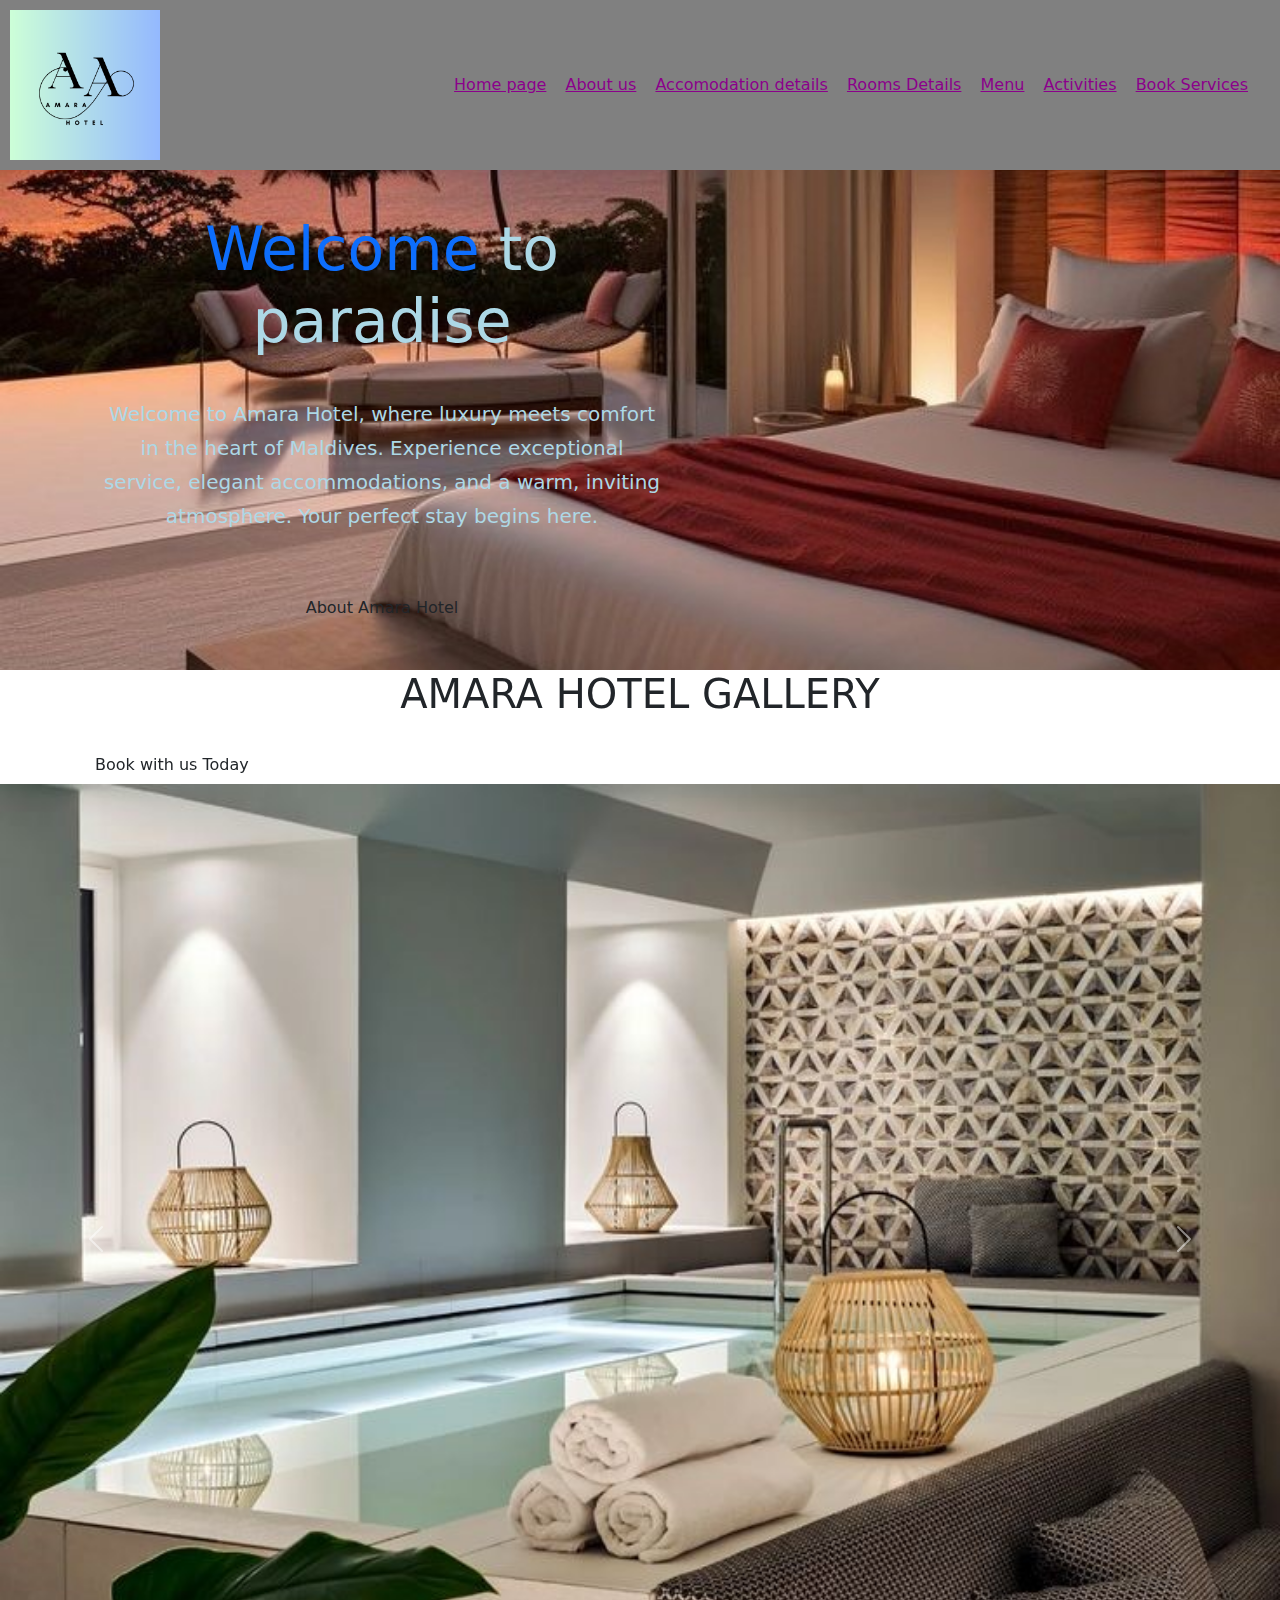
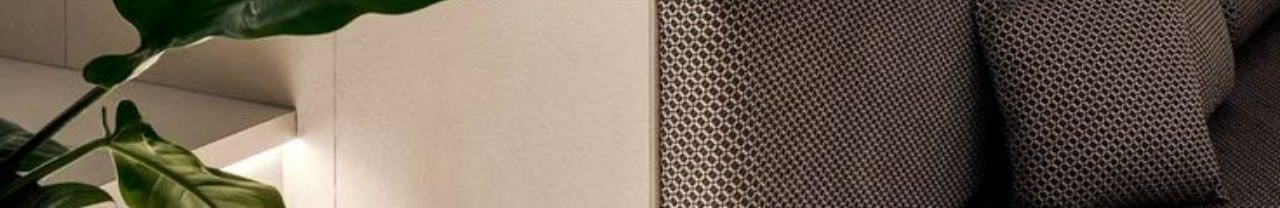
<file: index.html>
<!DOCTYPE html>
<html lang="en">
<head>
    <meta charset="UTF-8">
    <meta name="viewport" content="width=device-width, initial-scale=1.0">
    <title>Home page</title>
    <link rel="stylesheet" href="style.css">

    <link rel="stylesheet" href="https://stackpath.bootstrapcdn.com/bootstrap/5.1.3/css/bootstrap.min.css">
</head>
<body>


    <!--insertion of logo-->
        <div class="main">
            <div class="logo">
                <img src="images/logo2.png"alt="Logo"width="150px">
           
            </div>
            <!--Header-->
        <header>
            <div class="navlinks">
                <ul id="menulist">
                    <li><a href="index.html">Home page</a></li>
                    <li><a href="about.html">About us</a></li>
                    <li><a href="accomodation.html">Accomodation details</a></li>
                    <li> <a href="rooms.html">Rooms Details</a></li>
                    <li><a href="menu.html">Menu</a></li>
                    <li><a href="Activities.html">Activities</a></li>
                    <li><a href="bookings.html">Book Services</a></li>    
                </ul>
            </div>
        </div>
        </header>
 </div>

 <!--Showcase-->
 <div id="showcase">
        <div class="container">
        <div class="showcase-content">
            <h1><span class="text-primary">Welcome</span> to paradise</h1>
            <p class="lead"> Welcome to Amara Hotel, where luxury meets comfort in the heart of Maldives. Experience exceptional service, elegant accommodations, and a warm, inviting atmosphere. Your perfect stay begins here.</p>
                <a class="btn"href="about.html">About  Amara Hotel</a>
        </div>
       </div>
</div>

<!--Carousel-->
<div class="carousel slide"
id="Carousel"
data-bs-wrap="true"
data-bs-ride="carousel">

<div class="carousel-inner">
  <div class="carousel-item active">
       <div class="container">
        <h1 align="center">AMARA HOTEL GALLERY</h1>
        <div class="center-btn">
        <a class ="btn"href="bookings.html">Book with us Today</a>
       </div>
       </div>

       <div class="carousel-item ">
        <img src="images/background.jpeg" alt=""width="100%">
       </div>

<div class="carousel-item ">
    <img src="images/Jet skii 1.jpeg" alt=""width="100%">
</div>

<div class="carousel-item ">
    <img src="images/cruise 1.jpeg" alt=""width="100%">
</div>

<div class="carousel-item active">
    <img src="images/spa 3.jpeg" alt=""width="100%">
</div>

<button class="carousel-control-prev"type="button"
data-bs-target="#Carousel"
data-bs-slide="prev">
    <span class="carousel-control-prev-icon"></span>
</button>

<button class="carousel-control-next"
    type="button"
    data-bs-target="#Carousel"
    data-bs-slide="next">
<span class="carousel-control-next-icon"></span>
</button>

</div>
<script src="https://cdn.jsdelivr.net/npm/bootstrap@5.3.2/dist/js/bootstrap.min.js"></script>
</body>
</html>
</file>
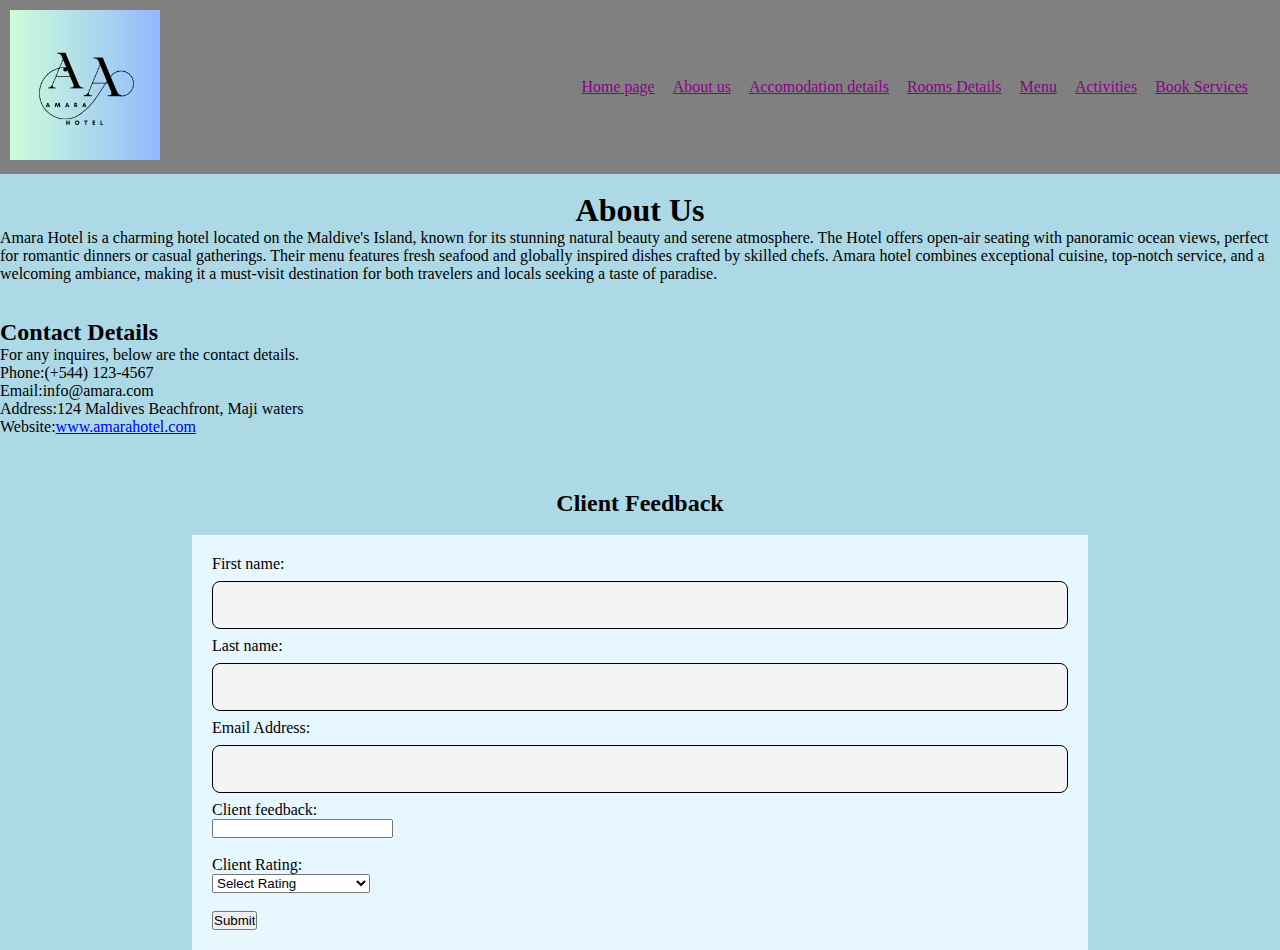
<file: about.html>
<!DOCTYPE html>
<html lang="en">
<head>
    <meta charset="UTF-8">
    <meta name="viewport" content="width=device-width, initial-scale=1.0">
    <title>About Us</title>
    <link rel="stylesheet" href="style.css">
    
</head>
<body>

     <!--insertion of logo-->
     <div class="main">
      <div class="logo">
          <img src="images/logo2.png"alt="Amara Hotel Logo"width="150px">
     
      </div>
  <header>
      <div class="navlinks">
          <ul id="menulist">
              <li><a href="index.html">Home page</a></li>
              <li><a href="about.html">About us</a></li>
              <li><a href="accomodation.html">Accomodation details</a></li>
              <li> <a href="rooms.html">Rooms Details</a></li>
              <li><a href="menu.html">Menu</a></li>
              <li><a href="Activities.html">Activities</a></li>
              <li><a href="bookings.html">Book Services</a></li>    
          </ul>
      </div>
      </div>
    </header>

     </body>

 
  <br>
    <h1 align="center">About Us</h1>
 <p>Amara Hotel is a charming hotel located on the Maldive's Island, known for its stunning natural beauty and serene atmosphere. The Hotel offers open-air seating with panoramic ocean views, perfect for romantic dinners or casual gatherings. Their menu features fresh seafood and globally inspired dishes crafted by skilled chefs. Amara hotel combines exceptional cuisine, top-notch service, and a welcoming ambiance, making it a must-visit destination for both travelers and locals seeking a taste of paradise.</p>
    <br><br> <h2>Contact Details</h2>
 <p>For any inquires, below are the contact  details.</p>
<ul>
    <li>Phone:(+544) 123-4567</li>
    <li>Email:info@amara.com</li>
     <li>Address:124 Maldives Beachfront, Maji waters</li>
     <li>Website:<a href="http://www.amaraaa.com">www.amarahotel.com</a></li>

</ul>
<br><br><br><h2 align ="center">Client Feedback</h2><br>

<div class="container form-container">
<form>
    <label for="fname">First name:</label><br>
    <input type="text"id="fname"name="fname"><br>
    <label for="lname">Last name:</label><br>
    <input type="text" id="lname" name="lname"><br>
    <label for="address">Email Address:</label><br>
  <input type="text" id="address" address="address"><br>
  <label for="feedback">Client feedback:</label><br>
  <input type="feedback" id="feedback" feedback ="feedback"><br><br>
  <label for="rating">Client Rating:</label><br>
  <select Client Rating=""Client Rating=""><br><br>
    <option value="">Select Rating</option>
  <option value="">Amazing service</option>
    <option value="">Mid Service</option>
    <option value="">Bad Service</option>
    <option value="">Room for improvement</option>

  </select><br><br>
    <input type="submit" value="Submit">

</form>
     </div>
</body>
</html>
</file>
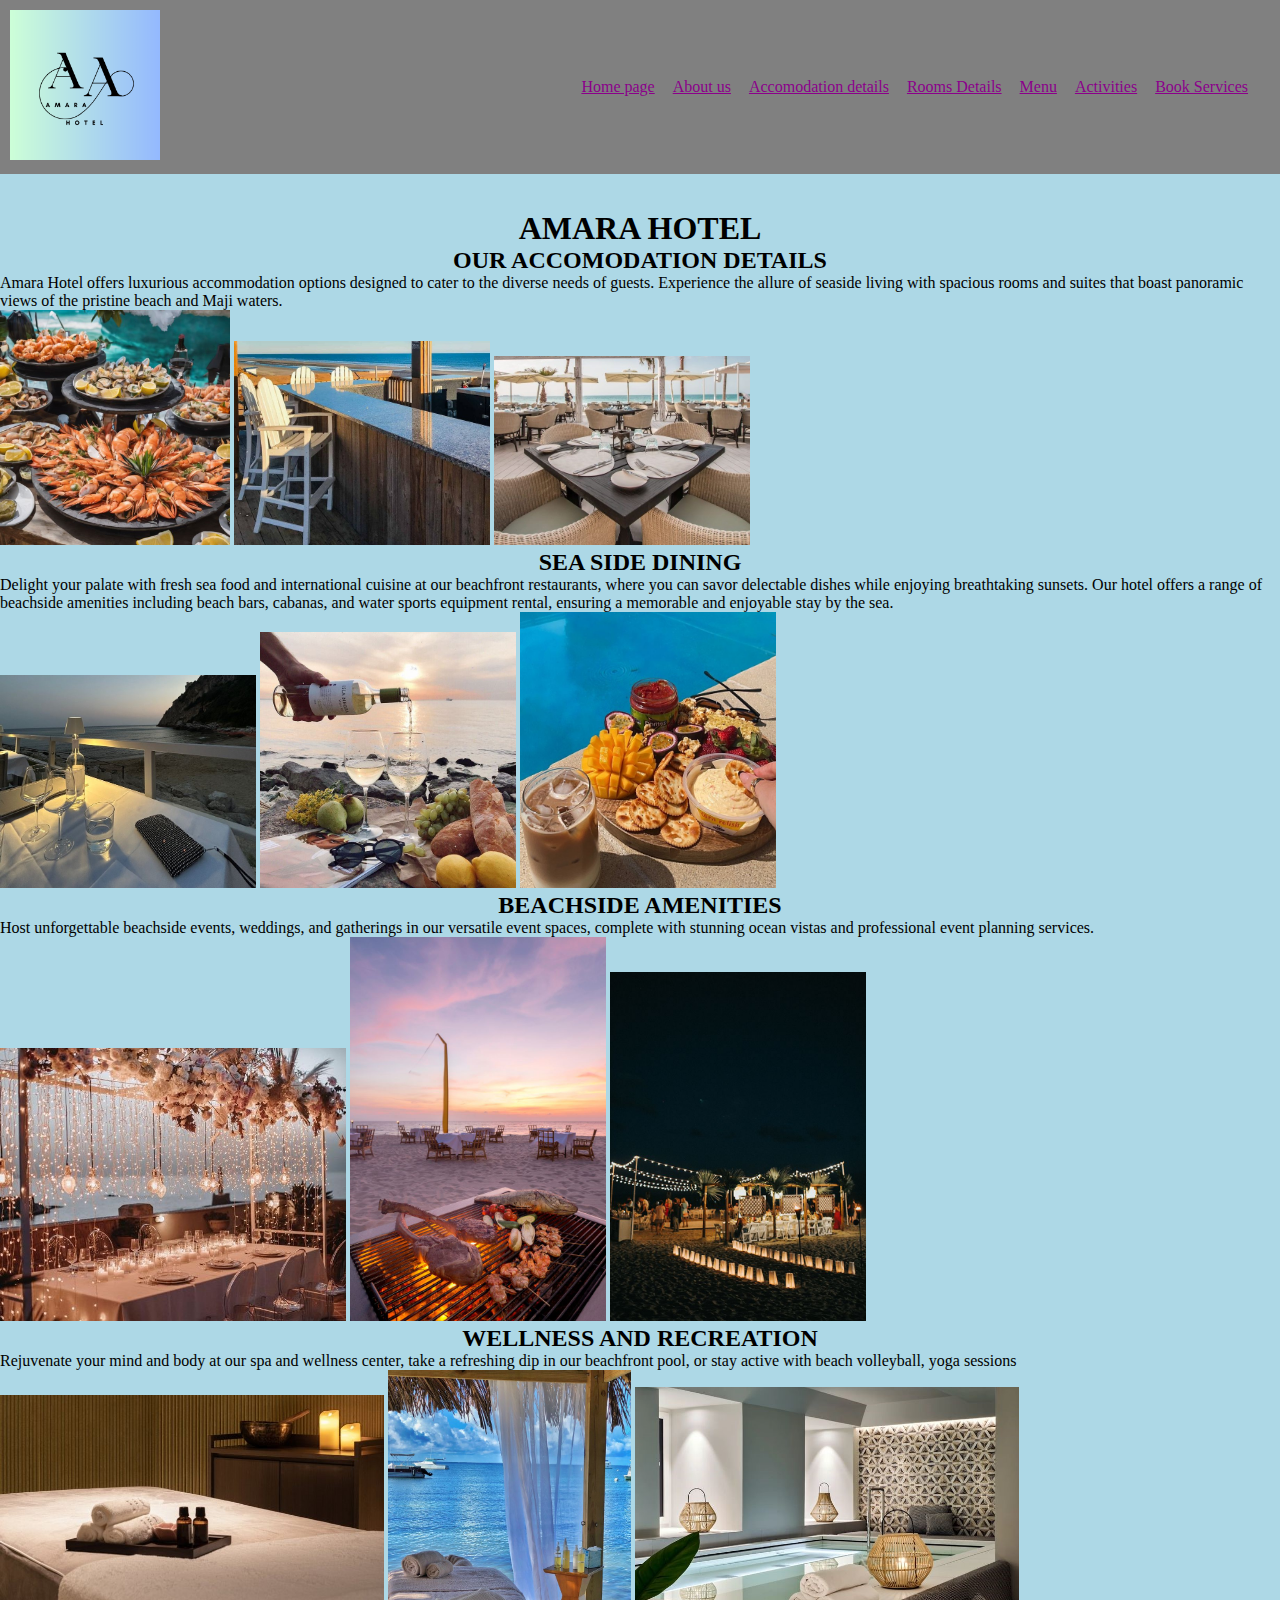
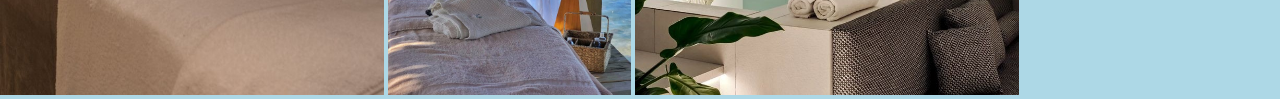
<file: accomodation.html>
<!DOCTYPE html>
<html lang="en">
<head>
    <meta charset="UTF-8">
    <meta name="viewport" content="width=device-width, initial-scale=1.0">
    <title>About Us</title>
    <link rel="stylesheet" href="style.css">
</head>
<body>
   
    <!--insertion of logo-->
    <div class="main">
        <div class="logo">
            <img src="images/logo2.png"alt="Amara Hotel Logo"width="150px">
       
        </div>
    <header>
        <div class="navlinks">
            <ul id="menulist">
                <li><a href="index.html">Home page</a></li>
                <li><a href="about.html">About us</a></li>
                <li><a href="accomodation.html">Accomodation details</a></li>
                <li> <a href="rooms.html">Rooms Details</a></li>
                <li><a href="menu.html">Menu</a></li>
                <li><a href="Activities.html">Activities</a></li>
                <li><a href="bookings.html">Book Services</a></li>    
            </ul>
        </div>
    </div>
    </header>
       </body>
<br><br>
    <h1 align="center">AMARA HOTEL</h1>
    <h2 align="center">OUR ACCOMODATION DETAILS</h2>
    
    <p>Amara Hotel offers luxurious accommodation options designed to cater to the diverse needs of guests. Experience the allure of seaside living with spacious rooms and suites that boast panoramic views of the pristine beach and Maji waters.
    </p>
    <img src="images/Fresh seafood Perdido Key.jpeg"alt=""width="18%">
    <img src="images/food.jpeg"alt=""width="20%">
    <img src="images/Shimmers Restaurant Refurbishment, Madinat Jumeirah.jpeg"alt=""width="20%">

    <h2 align="center">SEA SIDE DINING</h2>
</p>Delight your palate with fresh sea food and international cuisine at our beachfront restaurants, where you can savor delectable dishes while enjoying breathtaking sunsets. Our hotel offers a range of beachside amenities including beach bars, cabanas, and water sports equipment rental, ensuring a memorable and enjoyable stay by the sea.</p>
<img src="images/Dinner by the beach.jpeg"alt=""width="20%"> 
<img src="images/food 1.jpeg"alt=""width="20%">
<img src="images/food 2.jpeg"alt=""width="20%">

<h2 align="center">BEACHSIDE AMENITIES</h2>
</p>Host unforgettable beachside events, weddings, and gatherings in our versatile event spaces, complete with stunning ocean vistas and professional event planning services.</p>
<img src="images/beach wedding.jpeg"alt=""width="27%">
<img src="images/events.jpeg"alt=""width="20%">
<img src="images/event 1.jpeg"alt=""width="20%">


<h2 align="center">WELLNESS AND  RECREATION</h2>
</p>Rejuvenate your mind and body at our spa and wellness center, take a refreshing dip in our beachfront pool, or stay active with beach volleyball, yoga sessions</p>
<img src="images/spa.jpeg"alt=""width="30%">
<img src="images/spa 2.jpeg"alt=""width="19%">
<img src="images/spa 3.jpeg"alt=""width="30%">


</body>
</html>
</file>
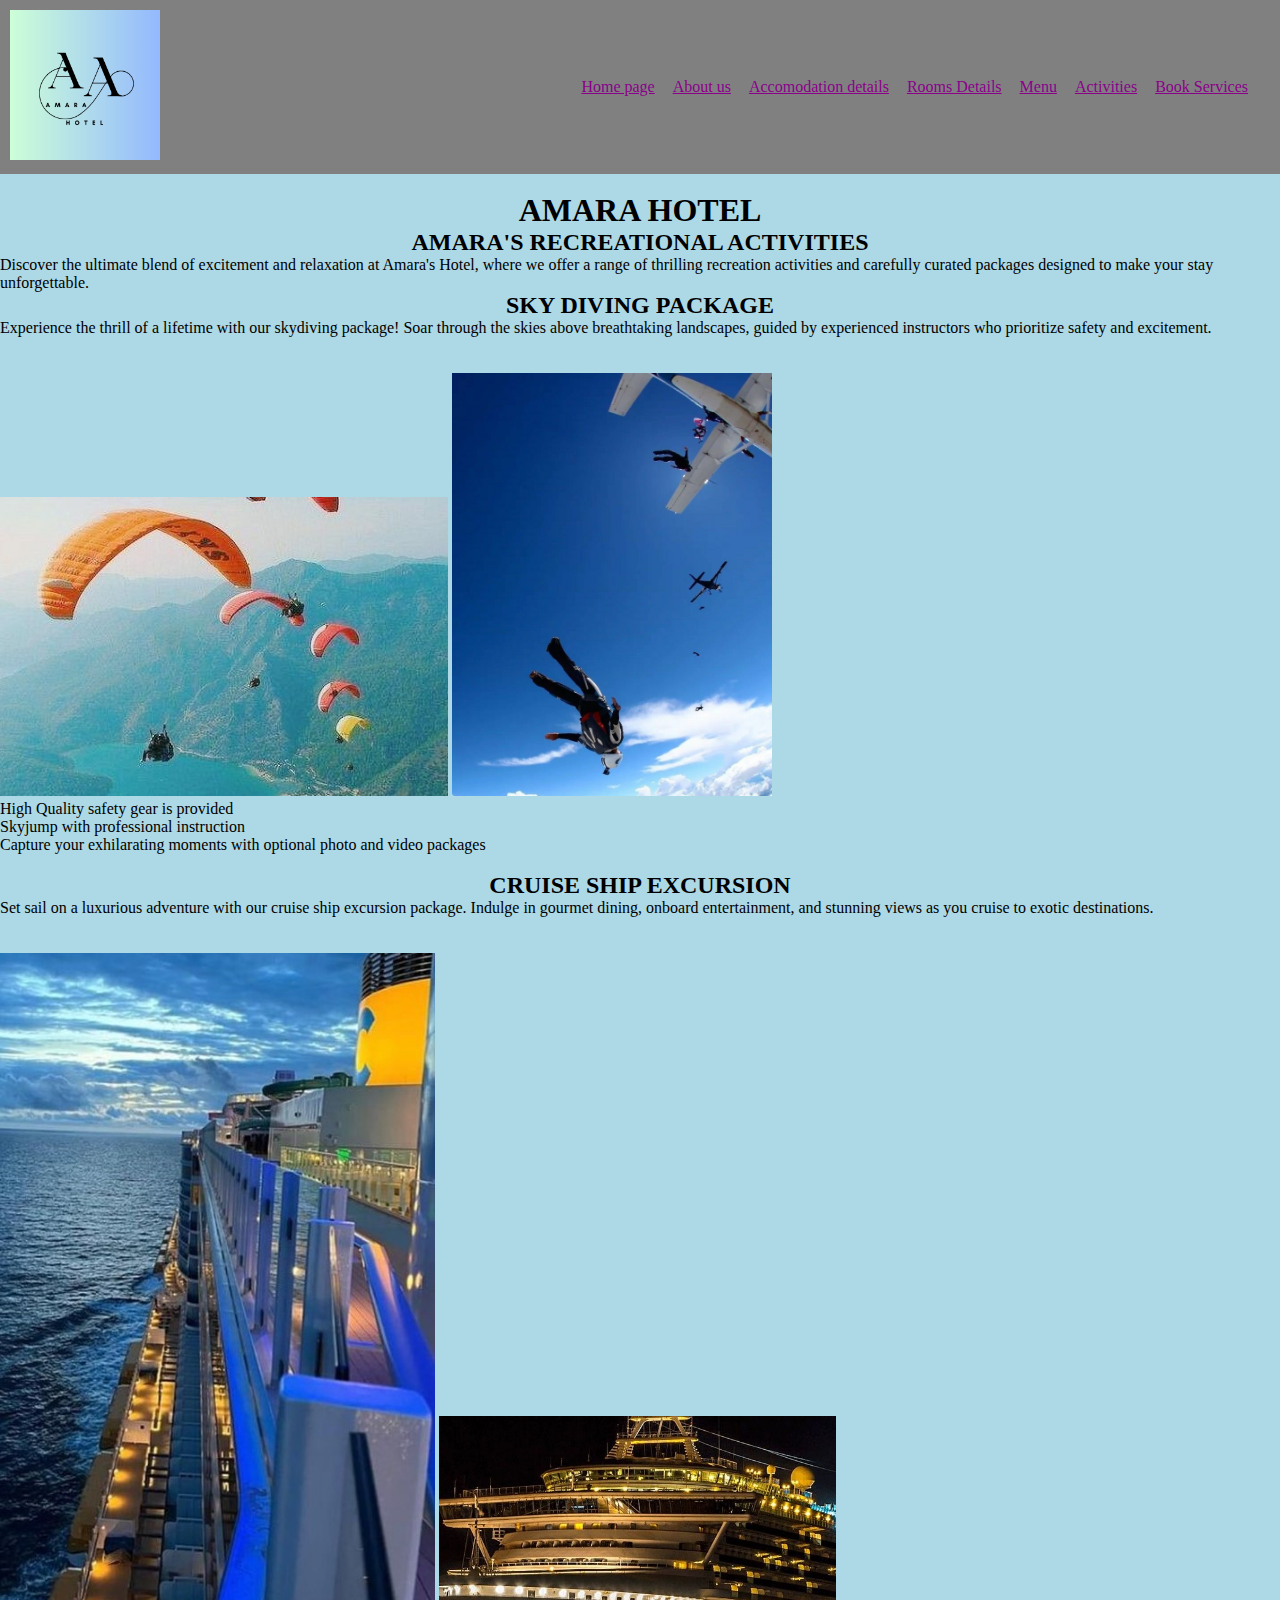
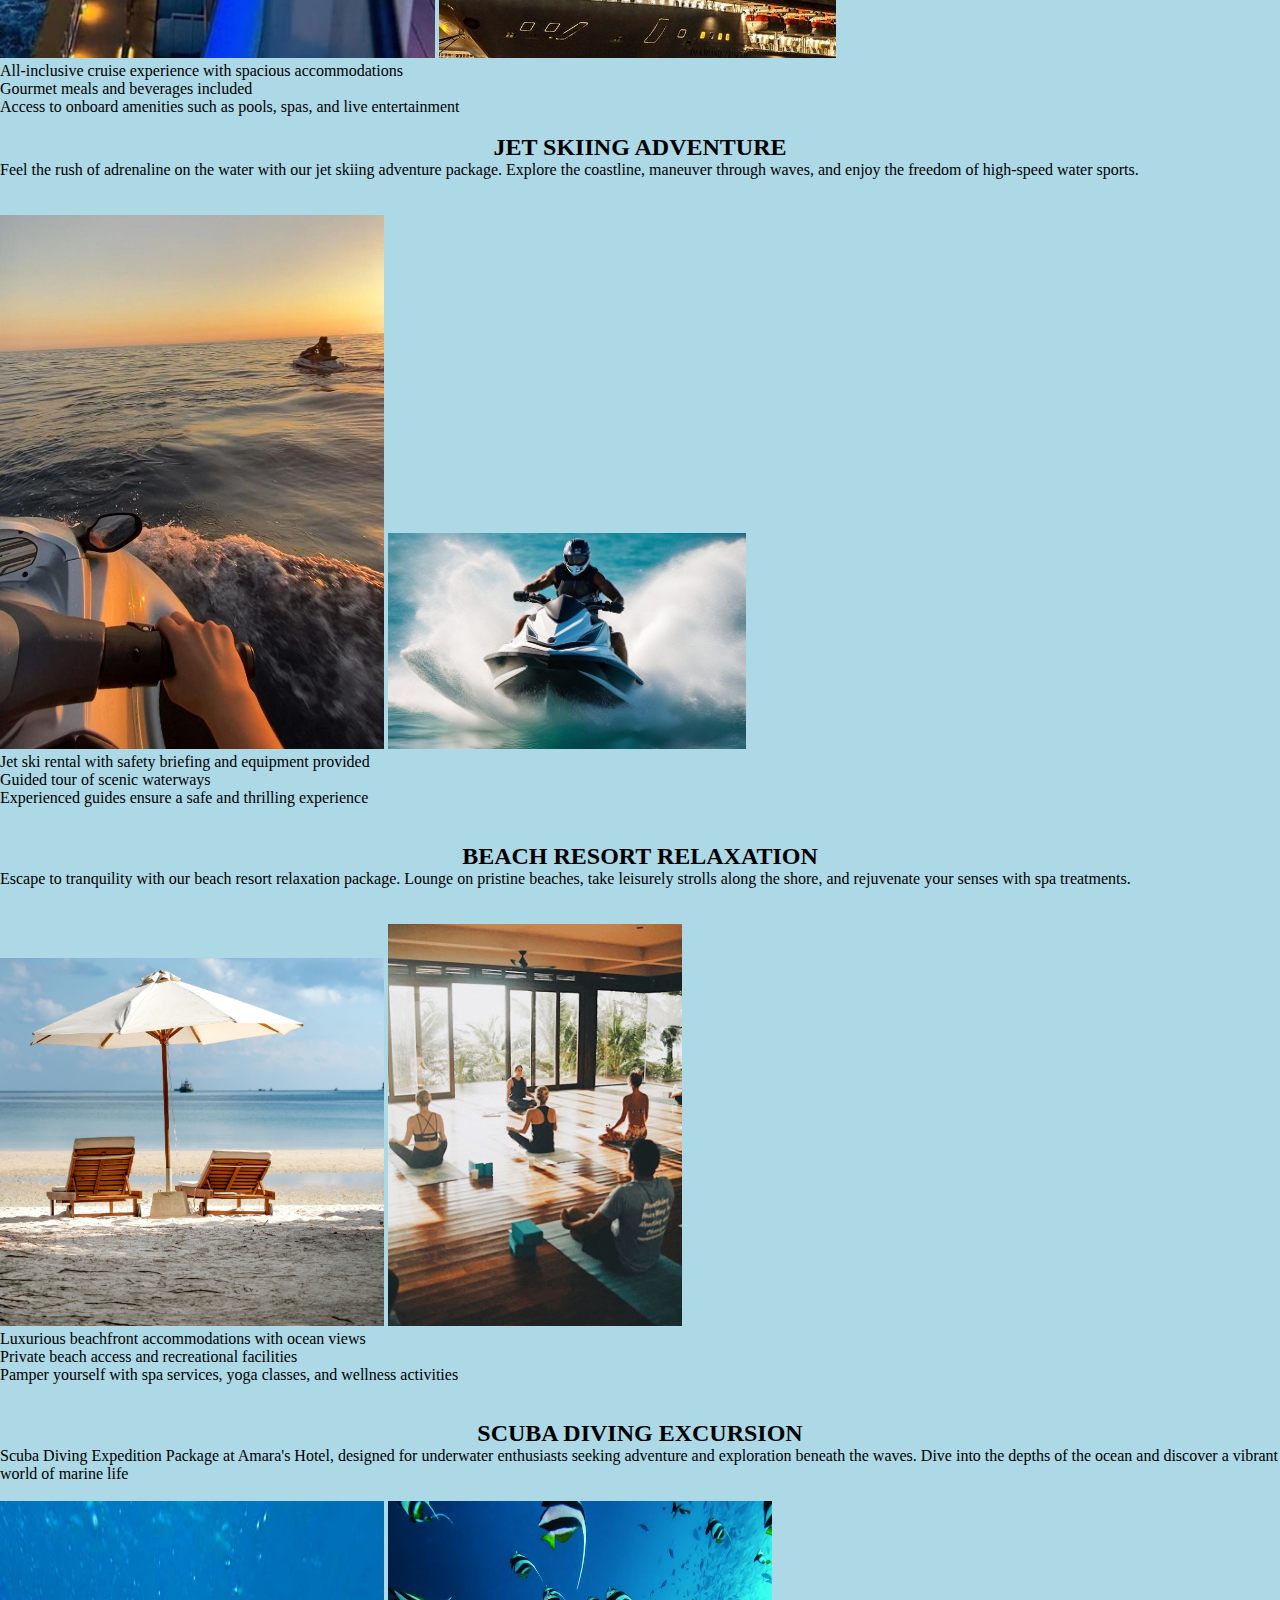
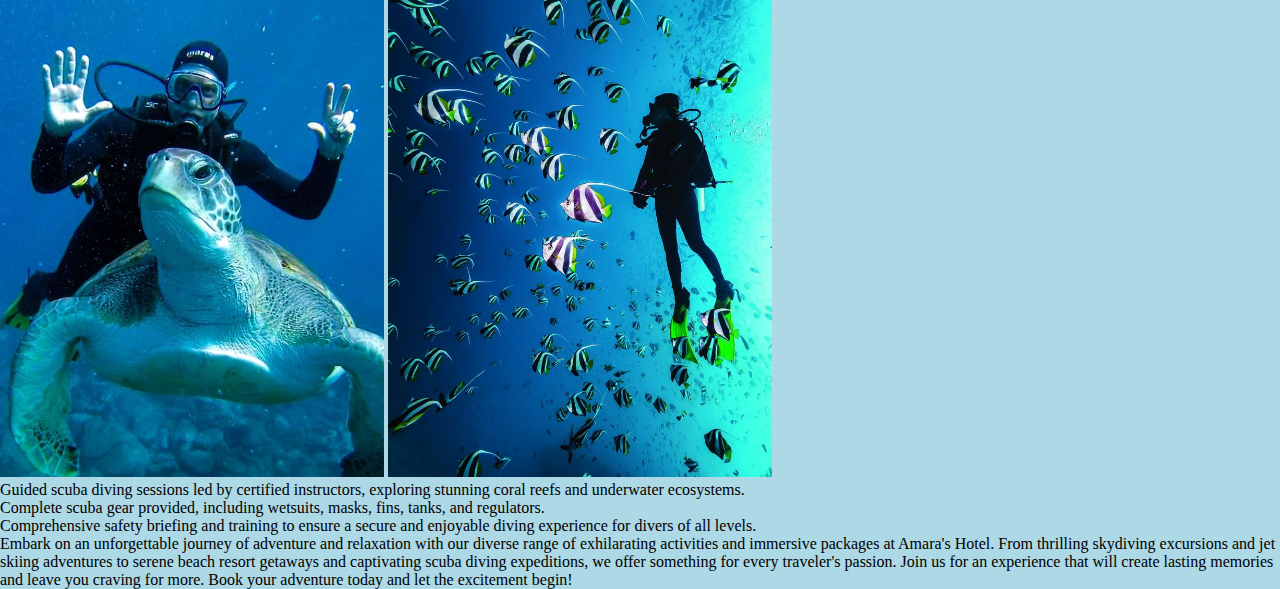
<file: Activities.html>
<!DOCTYPE html>
<html lang="en">
<head>
    <meta charset="UTF-8">
    <meta name="viewport" content="width=device-width, initial-scale=1.0">
    <title>Document</title>
    <link rel="stylesheet" href="style.css">
</head>
<body>
    <!--insertion of logo-->
    <div class="main">
        <div class="logo">
            <img src="images/logo2.png"alt="Amara Hotel Logo"width="150px">
       
        </div>
    <header>
        <div class="navlinks">
            <ul id="menulist">
                <li><a href="index.html">Home page</a></li>
                <li><a href="about.html">About us</a></li>
                <li><a href="accomodation.html">Accomodation details</a></li>
                <li> <a href="rooms.html">Rooms Details</a></li>
                <li><a href="menu.html">Menu</a></li>
                <li><a href="Activities.html">Activities</a></li>
                <li><a href="bookings.html">Book Services</a></li>    
            </ul>
        </div>
        </div>
    </header>
    
</body>
<br>
    <h1 align="center">AMARA HOTEL</h1>
    <h2 align="center">AMARA'S RECREATIONAL ACTIVITIES</h2>

<p>
Discover the ultimate blend of excitement and relaxation at Amara's Hotel, where we offer a range of thrilling recreation activities and carefully curated packages designed to make your stay unforgettable.</p>

<h2 align="Center">SKY DIVING PACKAGE</h2>
<p>Experience the thrill of a lifetime with our skydiving package! Soar through the skies above breathtaking landscapes, guided by experienced instructors who prioritize safety and excitement.</p>
<br><br>
<img src="images/sky diving.jpeg"alt=""width="35%">
<img src="images/Skydiving.jpeg"alt=""width="25%">
<br>
<ul>
    <li>High Quality safety gear is provided</li>
    <li>Skyjump with professional instruction</li>
    <li>Capture your exhilarating moments with optional photo and video packages</li>
</ul>
<br>

<h2 align="Center">CRUISE SHIP EXCURSION</h2>
<p>Set sail on a luxurious adventure with our cruise ship excursion package. Indulge in gourmet dining, onboard entertainment, and stunning views as you cruise to exotic destinations.</p>
<br> <br>
<img src="images/cruise.jpeg"alt=""width="34%">
<img src="images/cruise 1.jpeg"alt=""width="31%">
<br> 
<ul>
<li>All-inclusive cruise experience with spacious accommodations</li>
<li>Gourmet meals and beverages included</li>
<li>Access to onboard amenities such as pools, spas, and live entertainment</li>

</ul>
<br>

<h2 align="Center">JET SKIING ADVENTURE</h2>
<p>Feel the rush of adrenaline on the water with our jet skiing adventure package. Explore the coastline, maneuver through waves, and enjoy the freedom of high-speed water sports.</p>
<br><br>
<img src="images/jet skii 2.jpeg"alt=""width="30%">
<img src="images/Jet skii 1.jpeg"alt=""width="28%">
<br>
<ul>
    <li>Jet ski rental with safety briefing and equipment provided
    </li>
    <li>Guided tour of scenic waterways</li>
    <li>Experienced guides ensure a safe and thrilling experience</li>
</ul>
<br> <br>

<h2 align="Center">BEACH RESORT RELAXATION</h2>
<P>Escape to tranquility with our beach resort relaxation package. Lounge on pristine beaches, take leisurely strolls along the shore, and rejuvenate your senses with spa treatments.</P>
<br><br>
<img src="images/Beach.jpg"alt=""width="30%">
<img src="images/yoga.jpeg"alt=""width="23%">
<br>
<ul>
    <li>Luxurious beachfront accommodations with ocean views</li>
    <li>Private beach access and recreational facilities</li>
    <li>Pamper yourself with spa services, yoga classes, and wellness activities</li>
</ul>
<br> <br>

<h2 align="center">SCUBA DIVING EXCURSION</h2>
<P>Scuba Diving Expedition Package at Amara's Hotel, designed for underwater enthusiasts seeking adventure and exploration beneath the waves. Dive into the depths of the ocean and discover a vibrant world of marine life</P>
<br>
<img src="images/scuba diving.jpeg"alt=""width="30%">
<img src="images/scuba diving 2.jpeg"alt=""width="30%">
<br>
<ul>
    <li>Guided scuba diving sessions led by certified instructors, exploring stunning coral reefs and underwater ecosystems.</li>
    <li>Complete scuba gear provided, including wetsuits, masks, fins, tanks, and regulators.</li>
    <li>Comprehensive safety briefing and training to ensure a secure and enjoyable diving experience for divers of all levels.</li>
</ul>

<p>Embark on an unforgettable journey of adventure and relaxation with our diverse range of exhilarating activities and immersive packages at Amara's Hotel. From thrilling skydiving excursions and jet skiing adventures to serene beach resort getaways and captivating scuba diving expeditions, we offer something for every traveler's passion. Join us for an experience that will create lasting memories and leave you craving for more. Book your adventure today and let the excitement begin!</p>



</body>
</html>
</file>
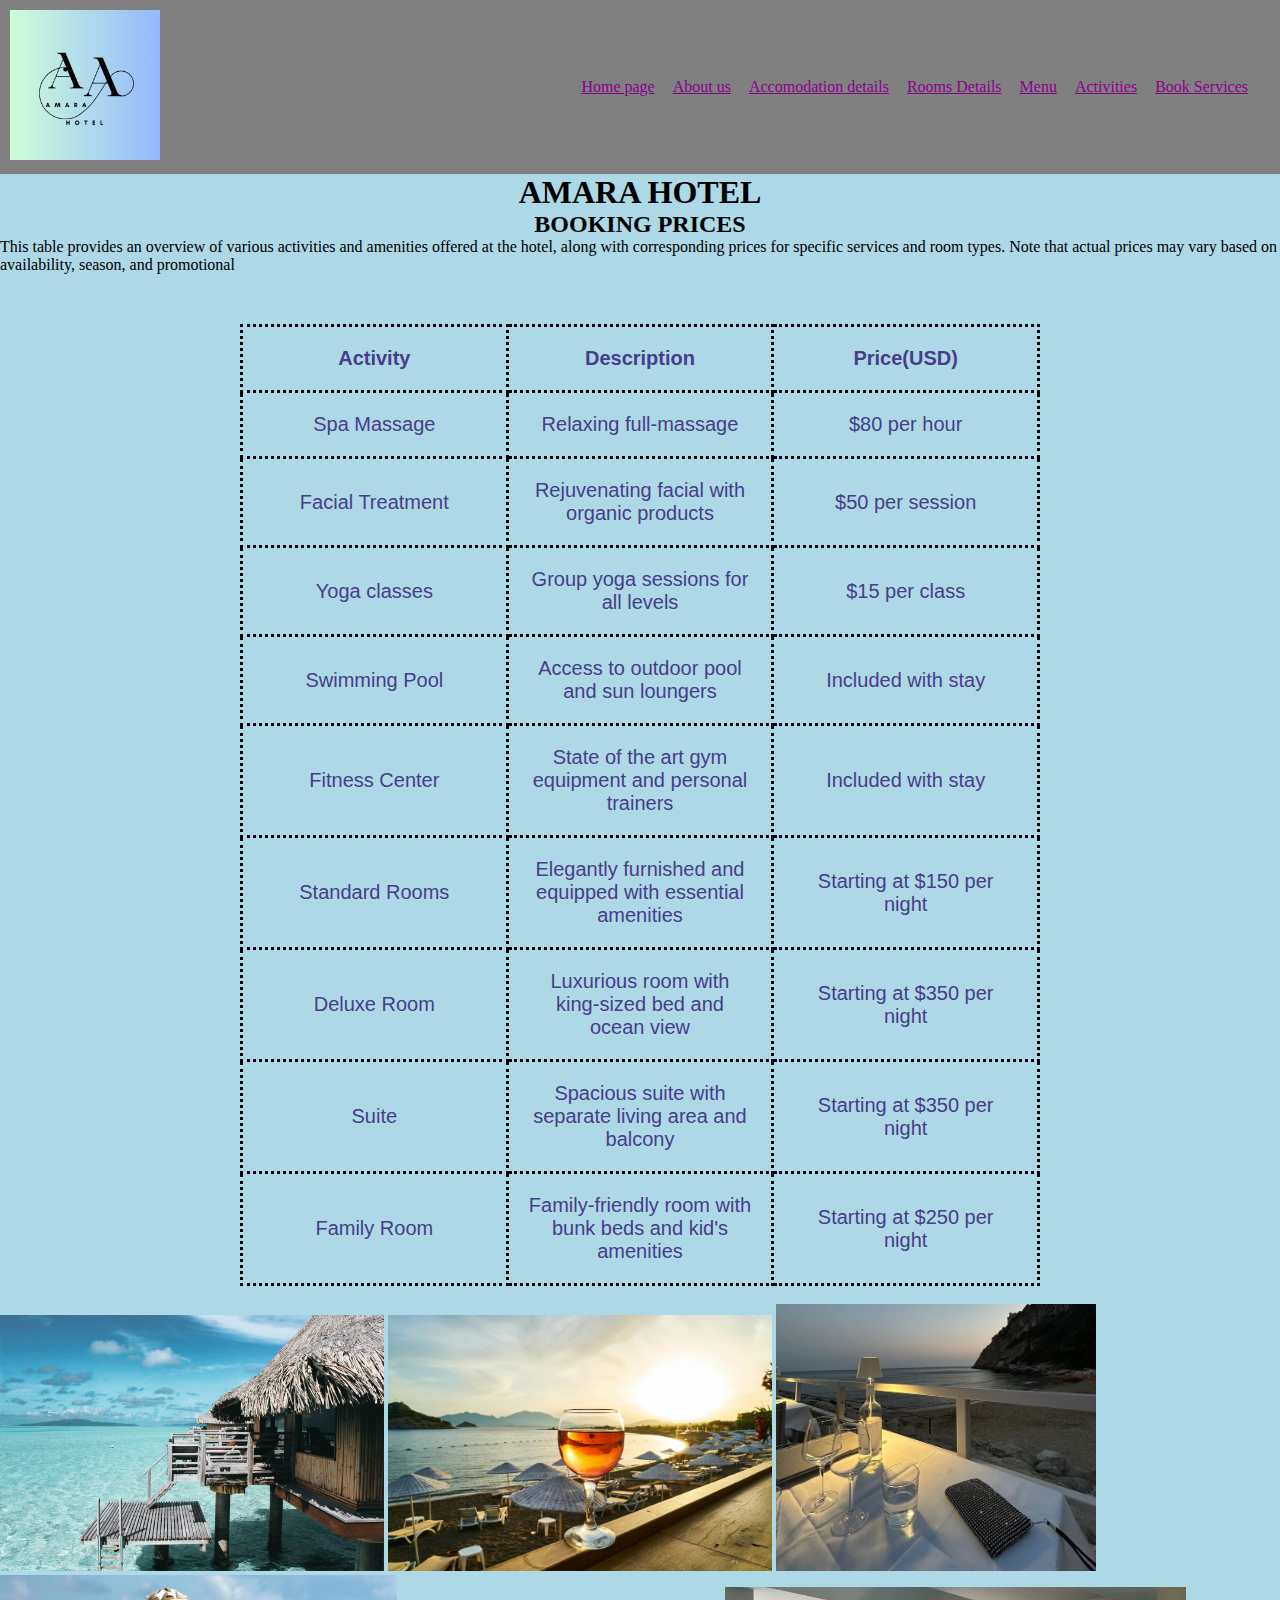
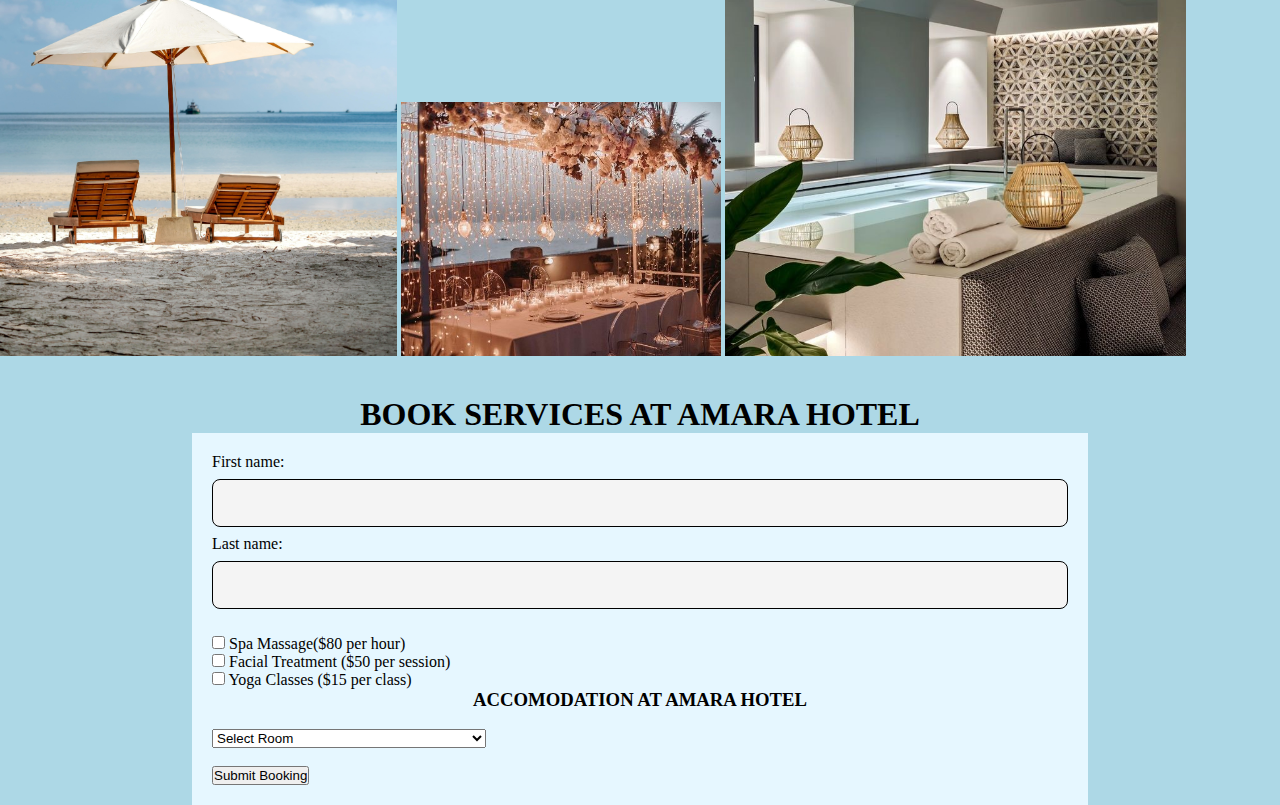
<file: bookings.html>
<!DOCTYPE html>
<html lang="en">
<head>
    <meta charset="UTF-8">
    <meta name="viewport" content="width=device-width, initial-scale=1.0">
    <title>Document</title>
    <link rel="stylesheet" href="style.css">
</head>
<body>
     <!--insertion of logo-->
     <div class="main">
        <div class="logo">
            <img src="images/logo2.png"alt="Amara Hotel Logo"width="150px">
       
        </div>
    <header>
        <div class="navlinks">
            <ul id="menulist">
                <li><a href="index.html">Home page</a></li>
                <li><a href="about.html">About us</a></li>
                <li><a href="accomodation.html">Accomodation details</a></li>
                <li> <a href="rooms.html">Rooms Details</a></li>
                <li><a href="menu.html">Menu</a></li>
                <li><a href="Activities.html">Activities</a></li>
                <li><a href="bookings.html">Book Services</a></li>    
            </ul>
        </div>
        </div>
    </header>

</body>

    <h1 align="center">AMARA HOTEL</h1>
    <h2 align="center">BOOKING PRICES</h2>

</p> This table provides an overview of various activities and amenities offered at the hotel, along with corresponding prices for specific services and room types. Note that actual prices may vary based on availability, season, and promotional </p>

<table class="menu_table"border="1px" style="border-collapse: collapse;">
    <tr>
        <th>Activity</th>
        <th>Description</th>
        <th>Price(USD)</th>
        </tr>
        <tr>
            <td>Spa Massage</td>
            <td>Relaxing full-massage</td>
            <td>$80 per hour</td>
         </tr>
            <td>Facial Treatment</td>
            <td>Rejuvenating facial with organic products</td>
            <td>$50 per session</td>
        </tr>
            <td>Yoga classes</td>
            <td>Group yoga sessions for all levels</td>
            <td>$15 per class</td>
         </tr>
            <td>Swimming Pool</td>
            <td>Access to outdoor pool and sun loungers</td>
            <td>Included with stay</td>
        </tr>
             <td>Fitness Center</td>
             <td>State of the art gym equipment and personal trainers</td>
             <td>Included with stay</td> 
     
     </tr>
            <td>Standard Rooms</td>
            <td>Elegantly furnished and equipped with essential amenities</td>
            <td>Starting at $150 per night</td>
        </tr>  
             <td>Deluxe Room</td>  
             <td>Luxurious room with king-sized bed and ocean view</td>
             <td>Starting at $350 per night </td>

        </tr> 
             <td>Suite</td>
             <td>Spacious suite with separate living area and balcony</td>
             <td>Starting at $350 per night</td>
        </tr>
            <td>Family Room</td>
            <td>Family-friendly room with bunk beds and kid's amenities</td> 
            <td>Starting at $250 per night</td>       
        </tr>           

            </table>
            <br/>
            <img src="images/view restaurant.jpg"alt=""width="30%">
            <img src="images/restaurant.jpg"alt=""width="30%">
            <img src="images/Dinner by the beach.jpeg"alt=""width="25%">
            <img src="images/Beach.jpg"alt=""width="31%">
            <img src="images/beach wedding.jpeg"alt=""width="25%">
            <img src="images/spa 3.jpeg"alt=""width="36%">

            <br/> <br/> <br/>
            <h1 align="Center">BOOK SERVICES AT AMARA HOTEL</h1>
            
<div class="container form-container">

            <form action="booking conifirmation"method="post">

                <label for="fname">First name:</label><br>
                <input type="text" id="fname" name="fname"><br>

                <label for="lname">Last name:</label><br>
                <input type="text" id="lname" name="lname">

             <br><br> <input type="checkbox"id="spa"name="services[]" value="Spa Massage">
               <label for="spa">Spa Massage($80 per hour)</label><br/>

               <input type="checkbox" id="facial" name="services[]" value="Facial Treatment">
            <label for="facial">Facial Treatment ($50 per session)</label><br>

            <input type="checkbox" id="yoga" name="services[]" value="Yoga Classes">
            <label for="yoga">Yoga Classes ($15 per class)</label><br>
                
            <h3 align="center">ACCOMODATION AT AMARA HOTEL</h3><br>
        
            <select room=""Room=""><br><br><br>
                <option value="">Select Room</option>
                <option value="">Standard Room(Starting at $150 per night)</option>
                <option value="">Deluxe room (Starting at $200nper night)</option>
                <option value="">Suite (Starting at $350 per night)</option>
                <option value="">Family Room (Starting at $250 per night)</option>
                <br><br>
                </select>
            
                <br> <br><input type="submit" value="Submit Booking">
            </form>
</div>

        
</body>
</html>
</file>
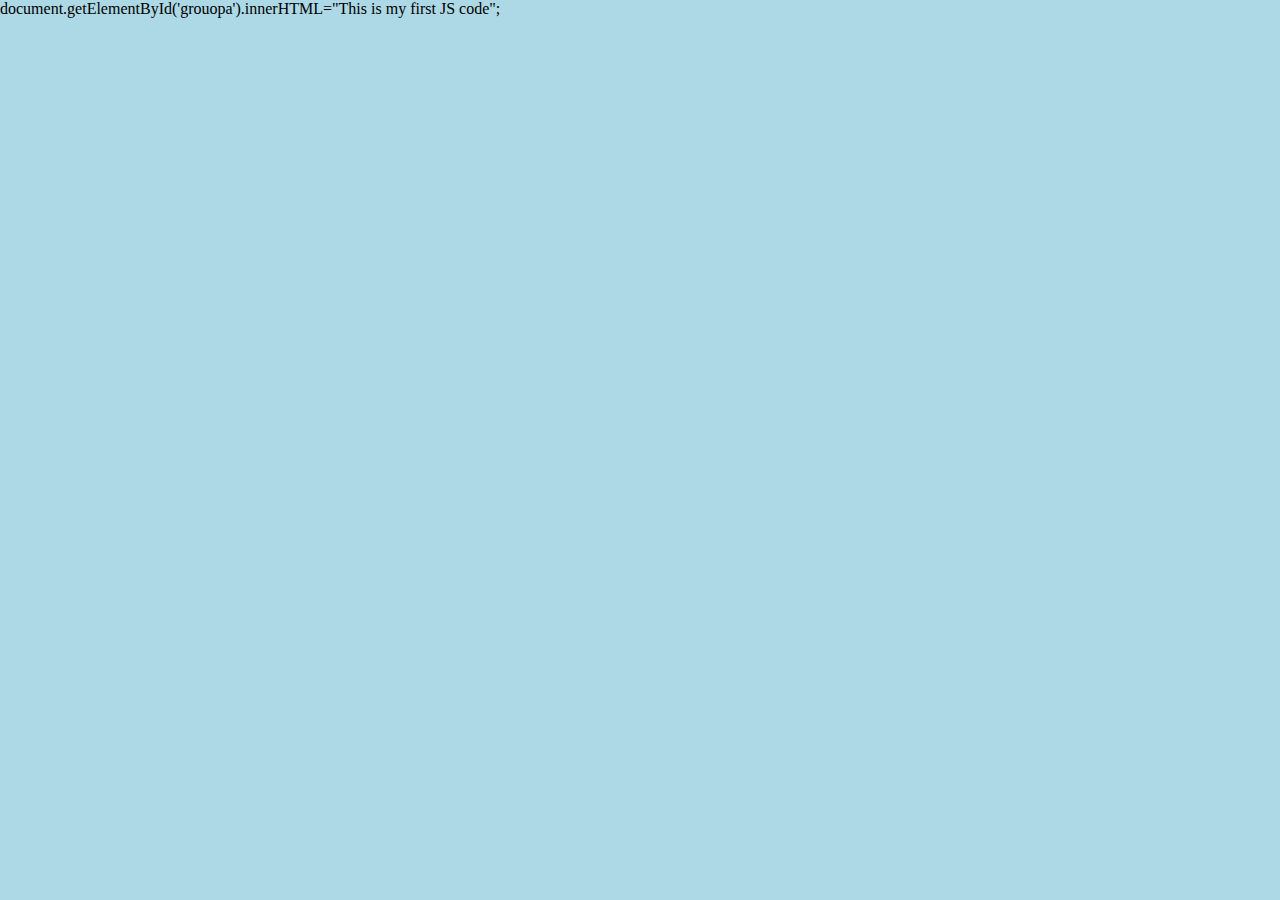
<file: js.html>
<!DOCTYPE html>
<html lang="en">
<head>
    <meta charset="UTF-8">
    <meta name="viewport" content="width=device-width, initial-scale=1.0">
    <title>Document</title>
    <link rel="stylesheet"href="style.css">
</head>
<body>
    <p id="grouopa"></p>
    <scipt>
        document.getElementById('grouopa').innerHTML="This is my first JS code";
    </scipt>
    
    <script src=""></script>
</body>
</html>
</file>
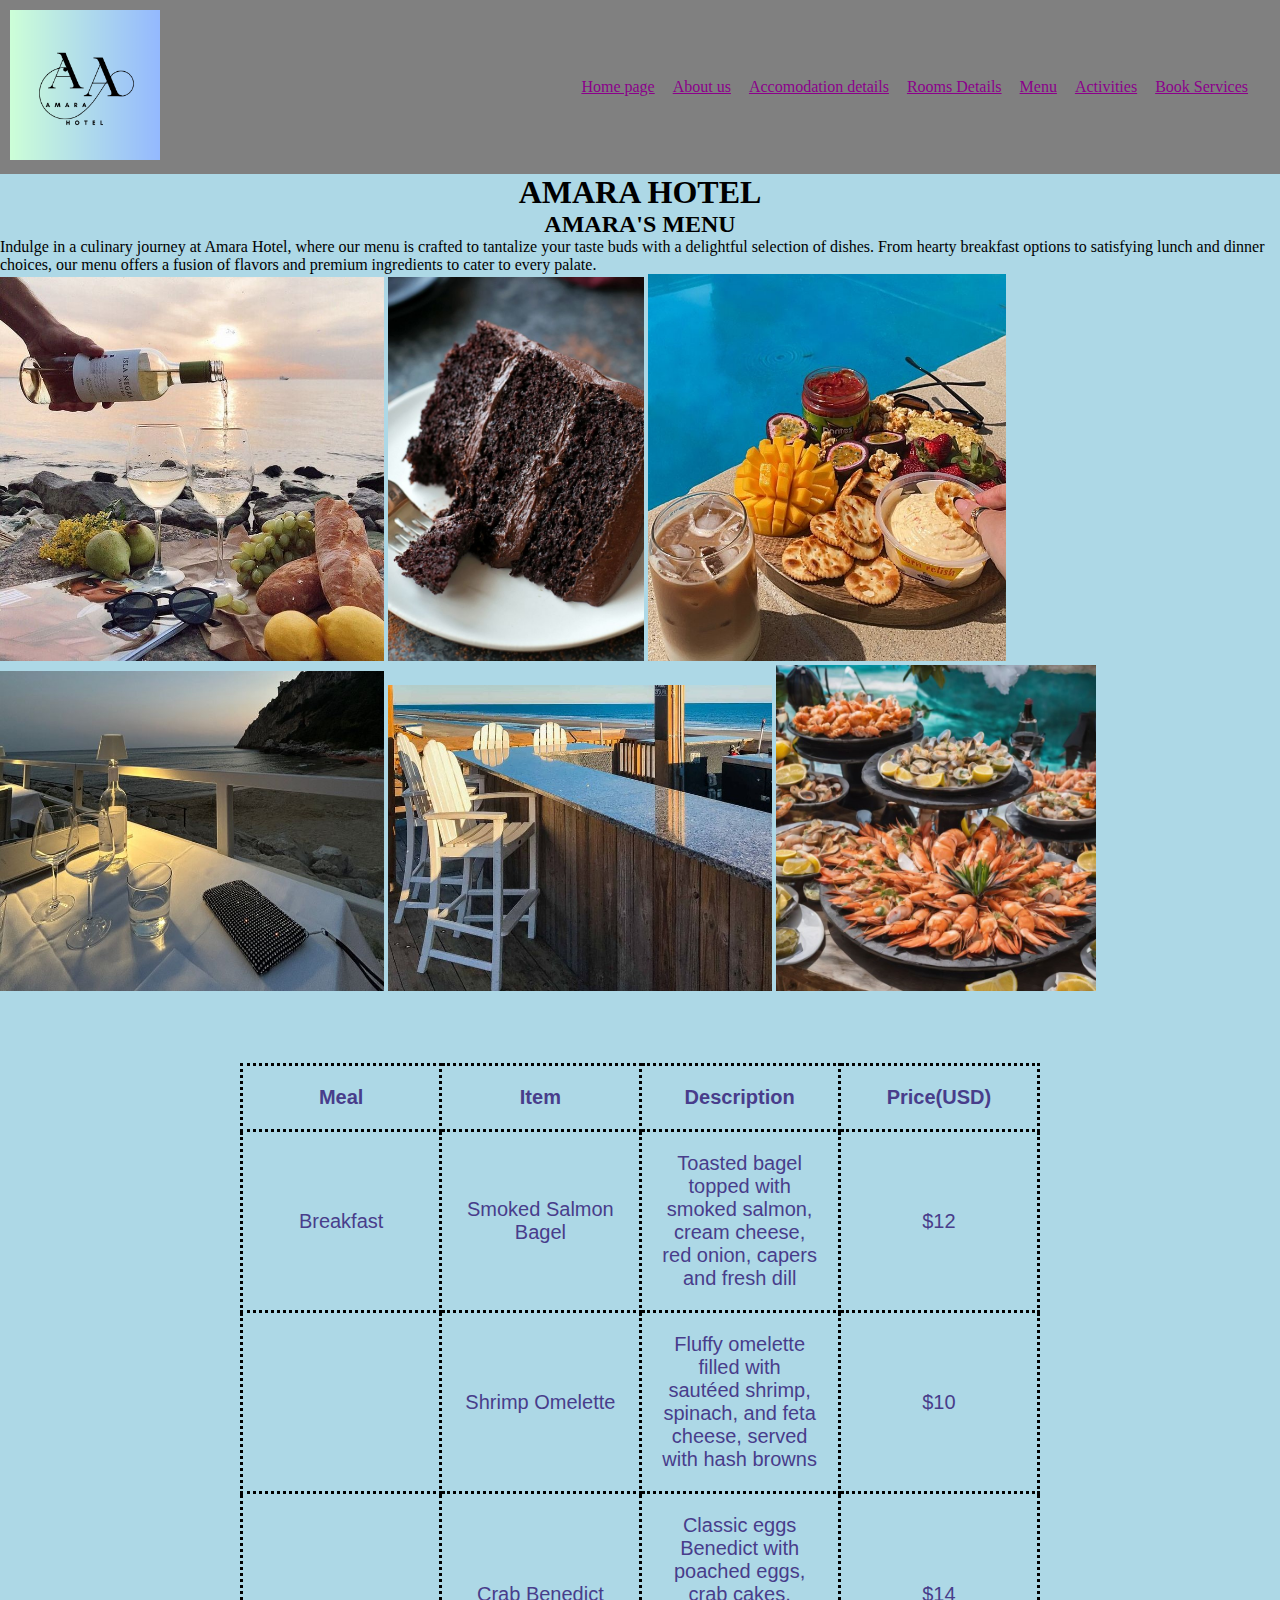
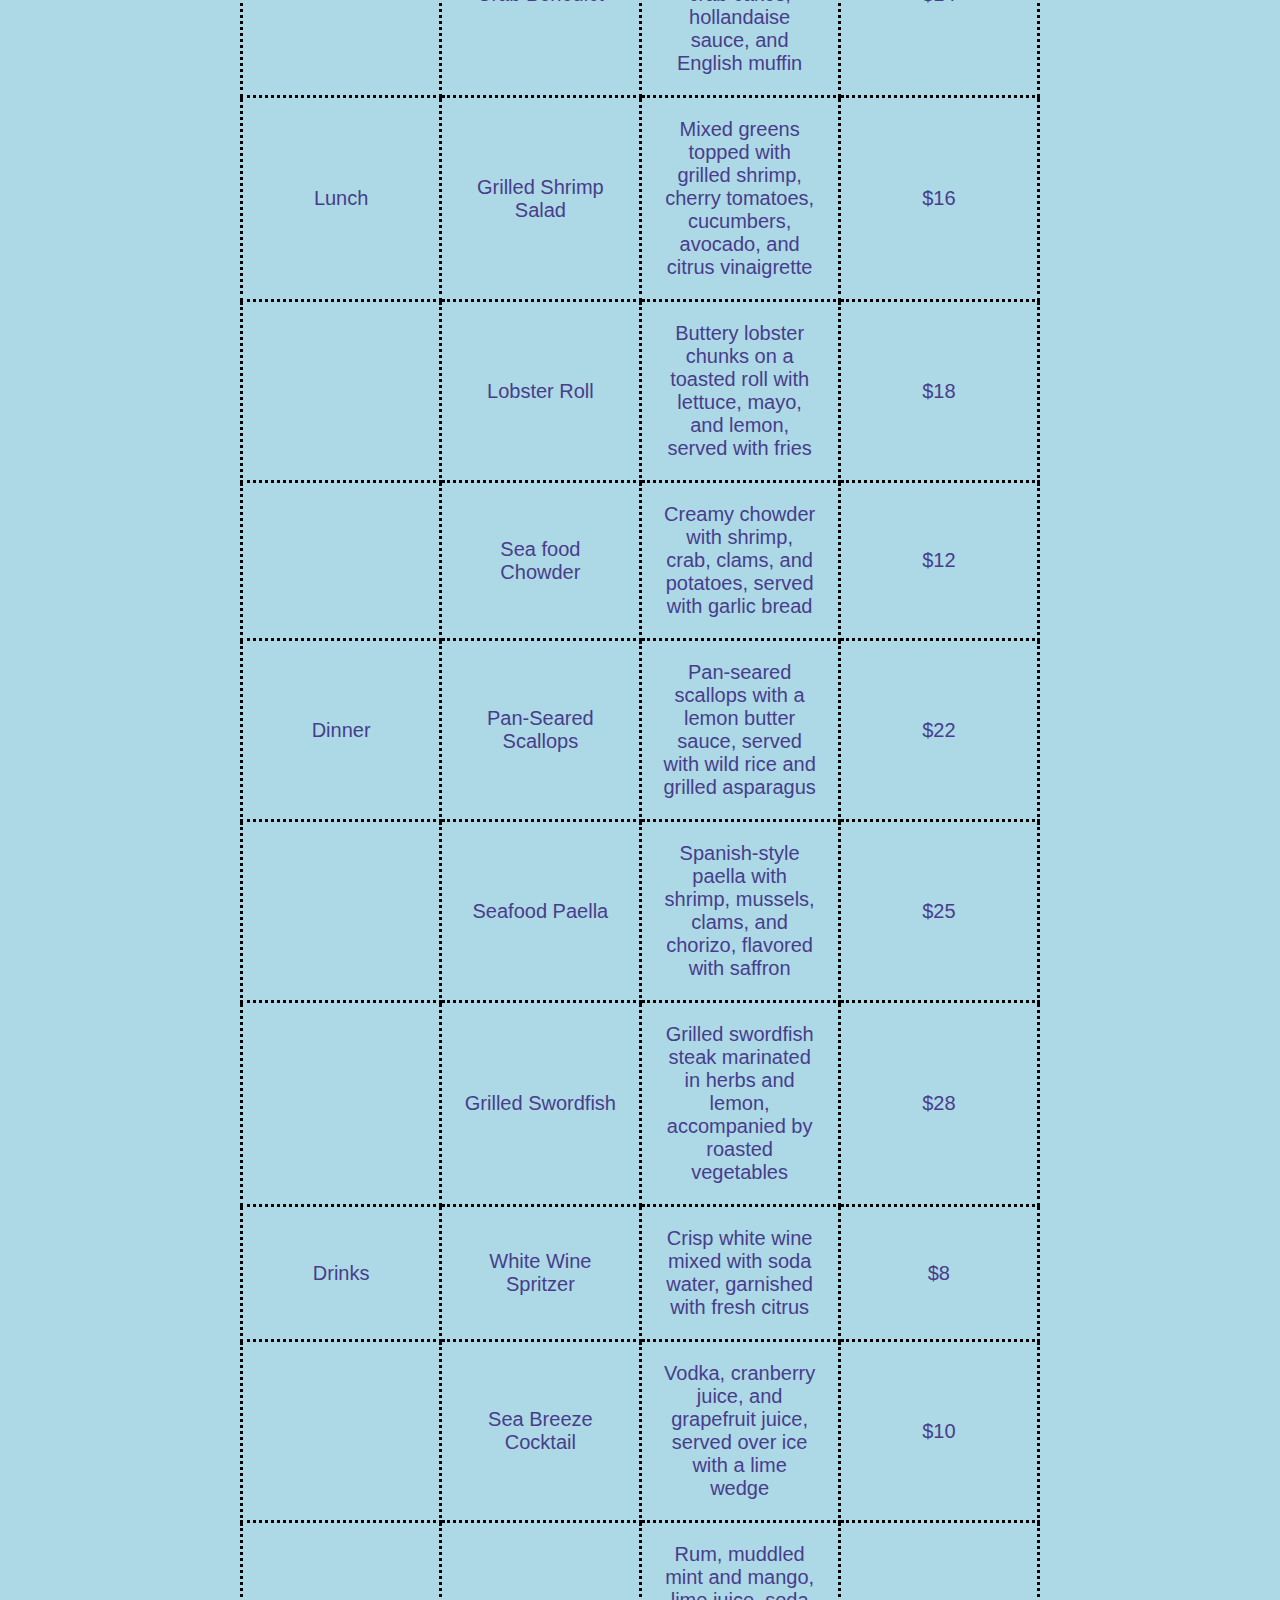
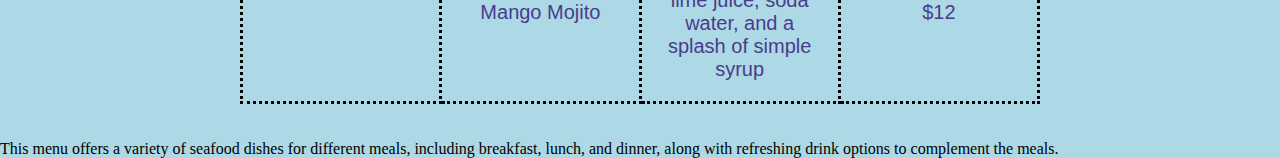
<file: menu.html>
<!DOCTYPE html>
<html lang="en">
<head>
    <meta charset="UTF-8">
    <meta name="viewport" content="width=device-width, initial-scale=1.0">
    <title>Menu</title>
    <link rel="stylesheet" href="style.css">
</head>
<body>

     <!--insertion of logo-->
     <div class="main">
        <div class="logo">
            <img src="images/logo2.png"alt="Amara Hotel Logo"width="150px">
       
        </div>
    <header>
        <div class="navlinks">
            <ul id="menulist">
                <li><a href="index.html">Home page</a></li>
                <li><a href="about.html">About us</a></li>
                <li><a href="accomodation.html">Accomodation details</a></li>
                <li> <a href="rooms.html">Rooms Details</a></li>
                <li><a href="menu.html">Menu</a></li>
                <li><a href="Activities.html">Activities</a></li>
                <li><a href="bookings.html">Book Services</a></li>    
            </ul>
        </div>
        </div>
    </header>

       </body>

    <h1 align="center">AMARA HOTEL</h1>
    <h2 align="center">AMARA'S MENU</h2>
</p>Indulge in a culinary journey at Amara Hotel, where our menu is crafted to tantalize your taste buds with a delightful selection of dishes. From hearty breakfast options to satisfying lunch and dinner choices, our menu offers a fusion of flavors and premium ingredients to cater to every palate.</p>
<img src="images/food 1.jpeg"alt=""width="30%">
<img src="images/desert.jpeg"alt=""width="20%">
<img src="images/food 2.jpeg"alt=""width="28%">
<img src="images/Dinner by the beach.jpeg"alt=""width="30%">
<img src="images/food.jpeg"alt=""width="30%">
<img src="images/Fresh seafood Perdido Key.jpeg"alt=""width="25%">

<br> <br>
<table class="menu_table"border="1px" style="border-collapse: collapse;">
    
    <tr>
        <th>Meal</th>
        <th>Item</th>
        <th>Description</th>
        <th>Price(USD)</th>


    </tr>    
    <tr>
        <td>Breakfast</td>
        <td>Smoked Salmon Bagel</td>
        <td>Toasted bagel topped with smoked salmon, cream cheese, red onion, capers and fresh dill</td>
        <td>$12</td>
    </tr>
    <tr>
        <td></td>
        <td>Shrimp Omelette</td>
        <td>Fluffy omelette filled with sautéed shrimp, spinach, and feta cheese, served with hash browns</td>
        <td>$10</td>
    </tr>
    <tr>
        <td></td>
        <td>Crab Benedict</td>
        <td>Classic eggs Benedict with poached eggs, crab cakes, hollandaise sauce, and English muffin</td>
        <td>$14</td>
    </tr>
    <tr>
        <td>Lunch</td>
        <td>Grilled Shrimp Salad</td>
        <td>Mixed greens topped with grilled shrimp, cherry tomatoes, cucumbers, avocado, and citrus vinaigrette</td>
        <td>$16</td>
    </tr>
    <tr>
    <td></td>
   <td>Lobster Roll</td>
   <td>Buttery lobster chunks on a toasted roll with lettuce, mayo, and lemon, served with fries</td>
   <td>$18</td>
   </tr>
   <tr>
    <td></td>
    <td>Sea food Chowder</td>
    <td>Creamy chowder with shrimp, crab, clams, and potatoes, served with garlic bread</td>
    <td>$12</td>
   </tr>
   <tr>
    <td>Dinner</td>
     <td>Pan-Seared Scallops</td>
     <td>Pan-seared scallops with a lemon butter sauce, served with wild rice and grilled asparagus</td>
     <td>$22</td>

   </tr>
   <tr>
    <td></td>
    <td>Seafood Paella</td>
    <td>Spanish-style paella with shrimp, mussels, clams, and chorizo, flavored with saffron</td>
    <td>$25</td>
   </tr>
   <tr>
    <td></td>
     <td>Grilled Swordfish</td>
     <td>Grilled swordfish steak marinated in herbs and lemon, accompanied by roasted vegetables</td>
     <td>$28</td>
    
   </tr>
   <tr>
    <td>Drinks</td>
    <td>White Wine Spritzer</td>
    <td>Crisp white wine mixed with soda water, garnished with fresh citrus</td>
    <td>$8</td>
    
   </tr>
   <tr>
    <td></td>
    <td>Sea Breeze Cocktail</td>
    <td>Vodka, cranberry juice, and grapefruit juice, served over ice with a lime wedge</td>
    <td>$10</td>
   </tr>
   <tr>
    <td></td>
    <td>Mango Mojito</td>
    <td>Rum, muddled mint and mango, lime juice, soda water, and a splash of simple syrup</td>
    <td>$12</td>
   </tr>
</table>
<br><br>
<p>This menu offers a variety of seafood dishes for different meals, including breakfast, lunch, and dinner, along with refreshing drink options to complement the meals.</p>

</body>
</html>
</file>
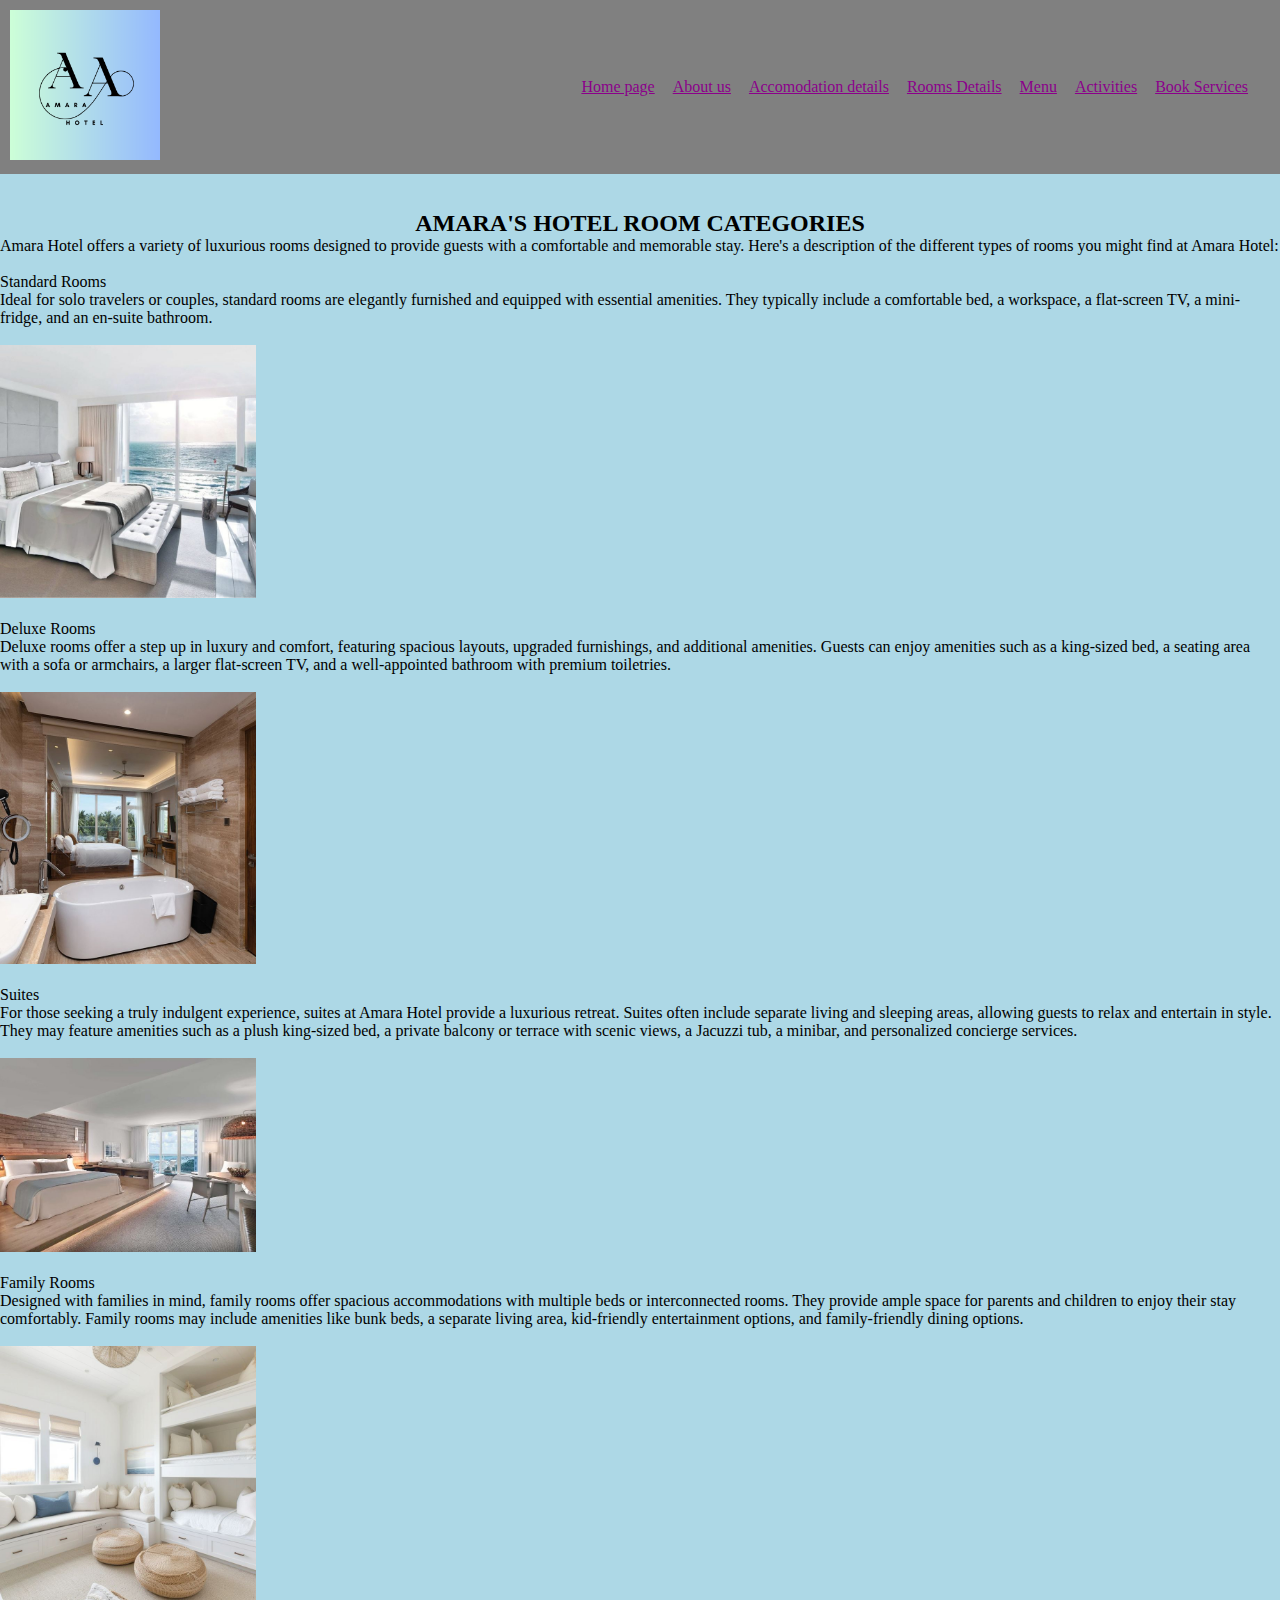
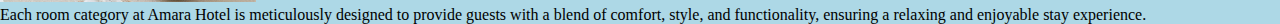
<file: rooms.html>
<!DOCTYPE html>
<html lang="en">
<head>
    <meta charset="UTF-8">
    <meta name="viewport" content="width=device-width, initial-scale=1.0">
    <title>Document</title>
    <link rel="stylesheet" href="style.css">
</head>
<body>
     <!--insertion of logo-->
     <div class="main">
        <div class="logo">
            <img src="images/logo2.png"alt="Amara Hotel Logo"width="150px">
        
        </div>
    <header>
        <div class="navlinks">
            <ul id="menulist">
                <li><a href="index.html">Home page</a></li>
                <li><a href="about.html">About us</a></li>
                <li><a href="accomodation.html">Accomodation details</a></li>
                <li> <a href="rooms.html">Rooms Details</a></li>
                <li><a href="menu.html">Menu</a></li>
                <li><a href="Activities.html">Activities</a></li>
                <li><a href="bookings.html">Book Services</a></li>    
            </ul>
        </div>
    </div>
   </header>

        <br><br>
        <h2 align="center">AMARA'S HOTEL ROOM CATEGORIES</h2>

<p>Amara Hotel offers a variety of luxurious rooms designed to provide guests with a comfortable and memorable stay. Here's a description of the different types of rooms you might find at Amara Hotel:</p>

<br>
<ul>
    <li>
    Standard Rooms
    <p>Ideal for solo travelers or couples, standard rooms are elegantly furnished and equipped with essential amenities. 
        They typically include a comfortable bed, a workspace, a flat-screen TV, a mini-fridge, and an en-suite bathroom.</p>
        <br>
        <img src="images/rooms.jpeg"alt=""width="20%">
    </li>
   
    <li><br>
   Deluxe Rooms
   <p>Deluxe rooms offer a step up in luxury and comfort, featuring spacious layouts, upgraded furnishings, and additional amenities. 
    Guests can enjoy amenities such as a king-sized bed, a seating area with a sofa or armchairs, a larger flat-screen TV, and a well-appointed bathroom with premium toiletries.</p>

    <br>
    <img src="images/room 2.jpeg"alt=""width="20%">
</li>

<li><br>
    Suites
    <p>For those seeking a truly indulgent experience, suites at Amara Hotel provide a luxurious retreat. Suites often include separate living and sleeping areas, allowing guests to relax and entertain in style. They may feature amenities such as a plush king-sized bed, a private balcony or terrace with scenic views, a Jacuzzi tub, a minibar, and personalized concierge services.</p>

    <br>
    <img src="images/room 3.jpeg"alt=""width="20%">
</li>

<li><br>
    <p>Family Rooms</p>
    <p>Designed with families in mind, family rooms offer spacious accommodations with multiple beds or interconnected rooms. They provide ample space for parents and children to enjoy their stay comfortably. Family rooms may include amenities like bunk beds, a separate living area, kid-friendly entertainment options, and family-friendly dining options.</p>

    <br>
    <img src="images/room 5.jpeg"alt=""width="20%">
</li>
</ul>
   
   <p> Each room category at Amara Hotel is meticulously designed to provide guests with a blend of comfort, style, and functionality, ensuring a relaxing and enjoyable stay experience.</p>

    
</body>
</html>
</file>
<file: style.css>
* {
    padding: 0;
    margin: 0;
    box-sizing: border-box;
}

body {
    background-color: lightblue;
    font-family: Tahoma;
    margin: 0;
    padding: 0;
}

/*Style for logo and header*/
.main {
    display: flex;
    justify-content: space-between;
    align-items: center;
    padding: 10px;
    background-color: grey;
}

.logo img {
    max-width: 100%;
    height: auto;
}

.navlinks {
    list-style-type: none;
    display: flex;
    align-items: center;
}

.navlinks li {
    margin-left: 10px;
}

.text-primary {
    color: darkmagenta;
    text-align: center;
}

.lead {
    font-size: 20px;
    text-align: center;
    color: lightblue;
    padding-top: 170px;
}

.btn {
    display: inline-block;
    font-size: 18px;
    color: #f4f4f4;
    background: grey;
    padding: 13px 20px;
    border: none;
    margin-top: 20px;
}

/*Style for button*/
button {
    border: none;
    background: none;
    outline: none;
    transition: 0.5s;
    cursor: pointer;
}

header ul li a {
    color: lightskyblue;
    margin: 0 10px;
    transition: 0.5s;
}

header ul li a:hover {
    color: lightskyblue;
}

.container {
    max-width: 85%;
    margin: auto;
}

header {
    height: 10vh;
    line-height: 10vh;
    padding: 0 20px;
}

header ul {
    display: inline-block;
}

header ul li {
    display: inline-block;
    text-transform: unset;
}

header ul li a {
    color: darkmagenta;
    margin: 2px;
    transition: 0.5s;
}

header ul li a:hover {
    color: lightskyblue;
}

header button {
    padding: 13px 40px;
}

/*Table formatting*/
table {
    width: 800px;
    margin: auto;
    table-layout: fixed;
    text-align: center;
    margin-top: 50px;
    font-family: sans-serif;
}

table, th, td {
    color: darkslateblue;
    border: 3px dotted black;
    border-collapse: collapse;
    padding: 20px;
    font-size: 20px;
}

tr:hover {
    background-color: lightskyblue;
}

/*Padding on forms*/
.form-container {
    padding: 20px;
    background-color: #e6f7ff;
    text-align: left;
    width: 70%;
    margin: 0 auto;
}

.form-container input[type="text"],
.form-container input[type="email"] {
    width: 100%;
    padding: 14px 20px;
    font-size: medium;
    font-family: 'Times New Roman';
    border-radius: 8px;
    border: 1px solid;
    margin: 8px 0px;
    box-sizing: border-box;
    background: #f4f4f4;
}

/*Showcase*/
#showcase {
    background: url(images/b1.jpeg) no-repeat center center/cover;
    height: 500px;
    display: flex;
    justify-content: center;
    align-items: center;
    text-align: center;
}

.showcase-content {
    color: lightblue;
    max-width: 600px;
}

.showcase-content h1 {
    font-size: 60px;
    line-height: 1.2em;
    margin-bottom: 20px;
}

.showcase-content p {
    padding: 20px;
    line-height: 1.7em;
}
</file>
